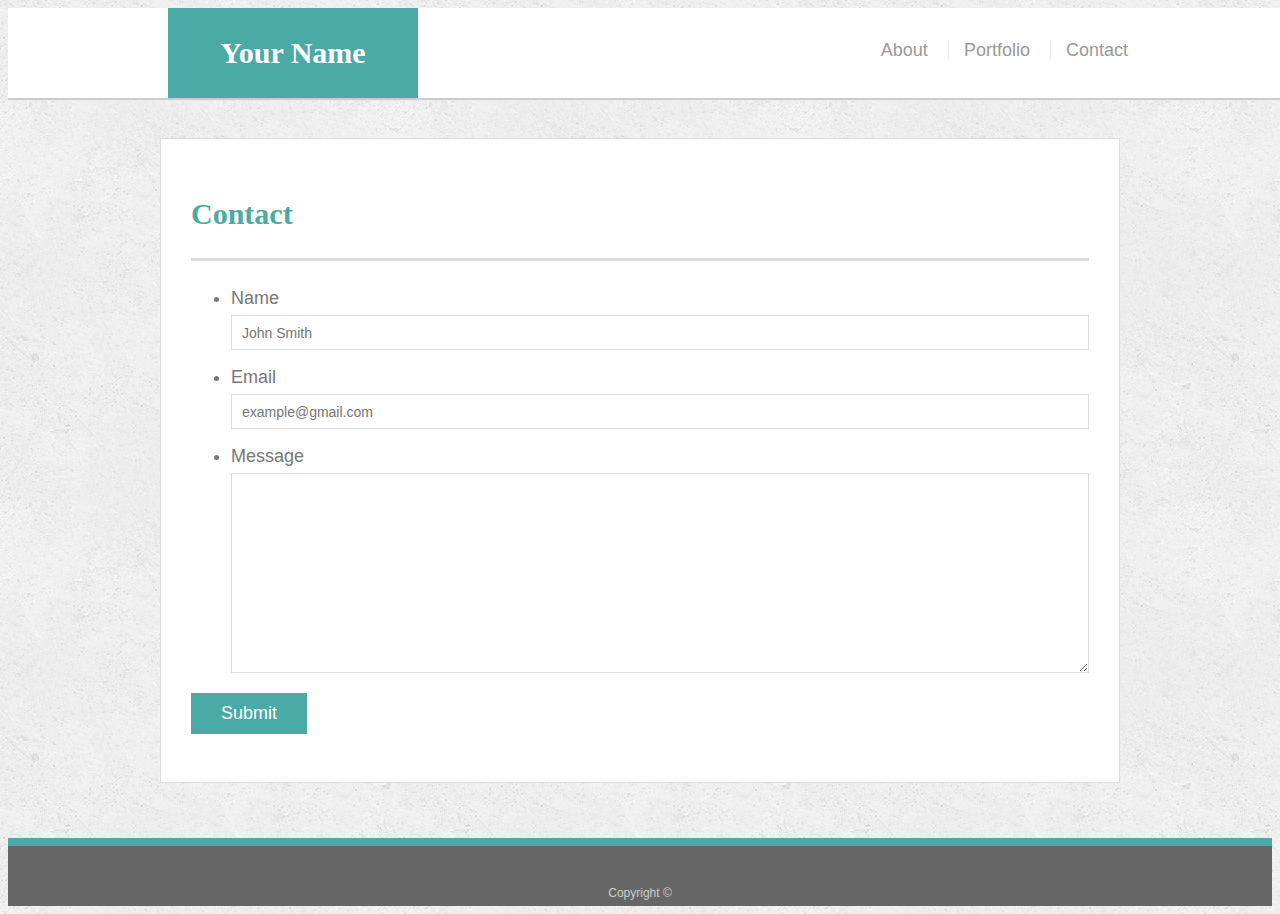
<file: contact.html>
<html lang="en-us">

<head>
  <meta charset="UTF-8">
  <title>Contact | Your Name</title>
  <link rel="stylesheet" type="text/css" href="css\style.css">
  <meta name="viewport" content="width=device-width, initial-scale=1.0">
</head>

<body>

  <header id="masthead">
    <div class="container">
      <a href="index.html" id="logo">Your Name</a>
      <nav>
        <a href="index.html">About</a>
        <a href="portfolio.html">Portfolio</a>
        <a href="contact.html">Contact</a>
      </nav>
    </div>
  </header>

  <div id="main-container" class="container">
    <section class="main-section">
      <h1>Contact</h1>

      <form id="contact-form">
        <ul>
          <li>
            <label for="name">Name</label>
            <input type="text" id="name" name="name" placeholder="John Smith" required="required">
          </li>
          <li>
            <label for="email">Email</label>
            <input type="email" id="email" name="email" placeholder="example@gmail.com" required="required">
          </li>
          <li>
            <label for="message">Message</label>
            <textarea id="message" name="message" required="required"></textarea>
          </li>
        </ul>
        <input type="submit">
      </form>

    </section>

  </div>

  <footer>
    <div class="container">
      Copyright &copy; 
    </div>
  </footer>
</body>

</html>
</file>
